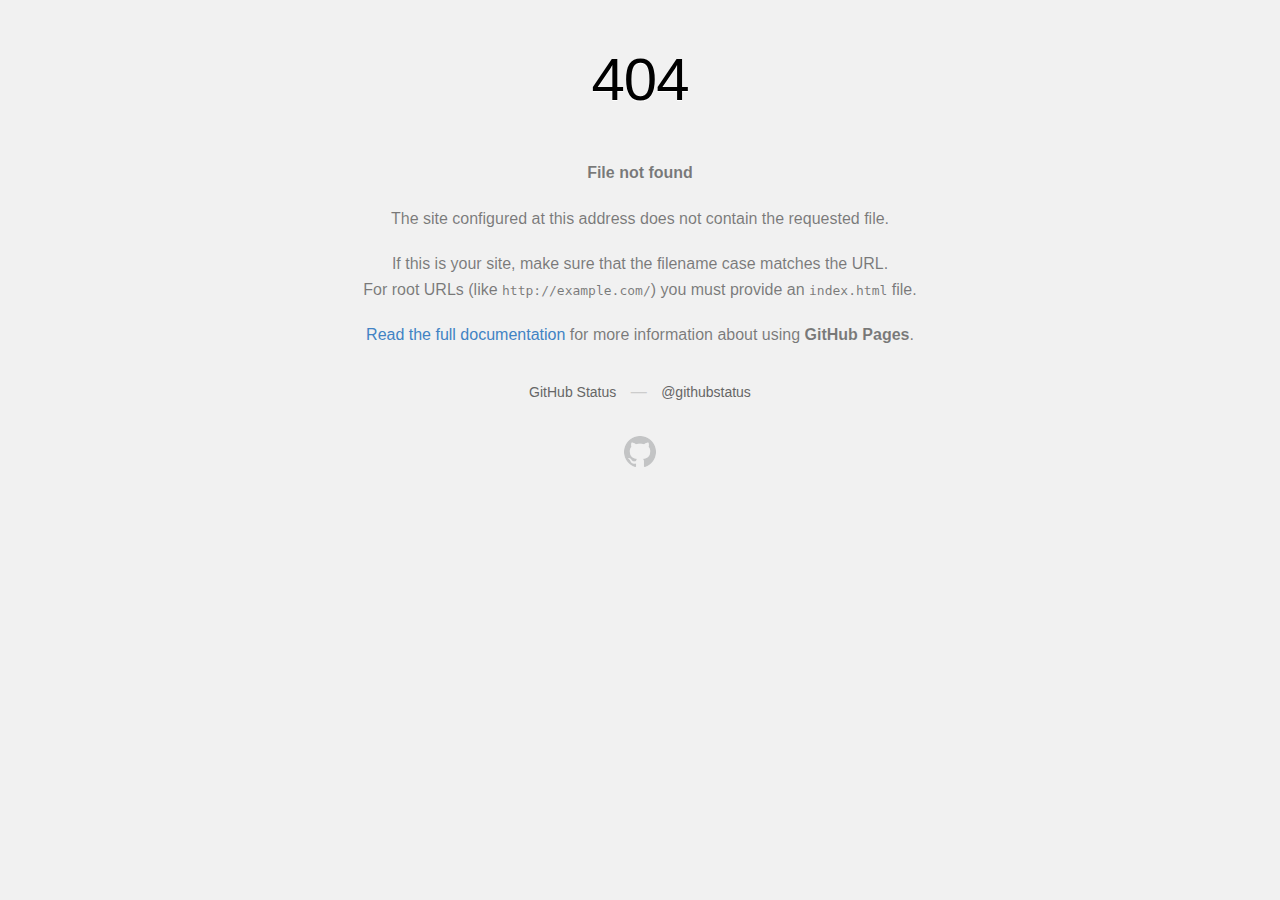
<file: assets/img/favicon.html>
<!DOCTYPE html>
<html>
  <head>
    <meta http-equiv="Content-type" content="text/html; charset=utf-8">
    <meta http-equiv="Content-Security-Policy" content="default-src 'none'; style-src 'unsafe-inline'; img-src data:; connect-src 'self'">
    <title>Page not found &middot; GitHub Pages</title>
    <style type="text/css" media="screen">
      body {
        background-color: #f1f1f1;
        margin: 0;
        font-family: "Helvetica Neue", Helvetica, Arial, sans-serif;
      }

      .container { margin: 50px auto 40px auto; width: 600px; text-align: center; }

      a { color: #4183c4; text-decoration: none; }
      a:hover { text-decoration: underline; }

      h1 { width: 800px; position:relative; left: -100px; letter-spacing: -1px; line-height: 60px; font-size: 60px; font-weight: 100; margin: 0px 0 50px 0; text-shadow: 0 1px 0 #fff; }
      p { color: rgba(0, 0, 0, 0.5); margin: 20px 0; line-height: 1.6; }

      ul { list-style: none; margin: 25px 0; padding: 0; }
      li { display: table-cell; font-weight: bold; width: 1%; }

      .logo { display: inline-block; margin-top: 35px; }
      .logo-img-2x { display: none; }
      @media
      only screen and (-webkit-min-device-pixel-ratio: 2),
      only screen and (   min--moz-device-pixel-ratio: 2),
      only screen and (     -o-min-device-pixel-ratio: 2/1),
      only screen and (        min-device-pixel-ratio: 2),
      only screen and (                min-resolution: 192dpi),
      only screen and (                min-resolution: 2dppx) {
        .logo-img-1x { display: none; }
        .logo-img-2x { display: inline-block; }
      }

      #suggestions {
        margin-top: 35px;
        color: #ccc;
      }
      #suggestions a {
        color: #666666;
        font-weight: 200;
        font-size: 14px;
        margin: 0 10px;
      }

    </style>
  </head>
  <body>

    <div class="container">

      <h1>404</h1>
      <p><strong>File not found</strong></p>

      <p>
        The site configured at this address does not
        contain the requested file.
      </p>

      <p>
        If this is your site, make sure that the filename case matches the URL.<br>
        For root URLs (like <code>http://example.com/</code>) you must provide an
        <code>index.html</code> file.
      </p>

      <p>
        <a href="https://help.github.com/pages/">Read the full documentation</a>
        for more information about using <strong>GitHub Pages</strong>.
      </p>

      <div id="suggestions">
        <a href="https://githubstatus.com">GitHub Status</a> &mdash;
        <a href="https://twitter.com/githubstatus">@githubstatus</a>
      </div>

      <a href="/" class="logo logo-img-1x">
        <img width="32" height="32" title="" alt="" src="[data-uri]">
      </a>

      <a href="/" class="logo logo-img-2x">
        <img width="32" height="32" title="" alt="" src="[data-uri]">
      </a>
    </div>
  </body>
</html>
</file>
